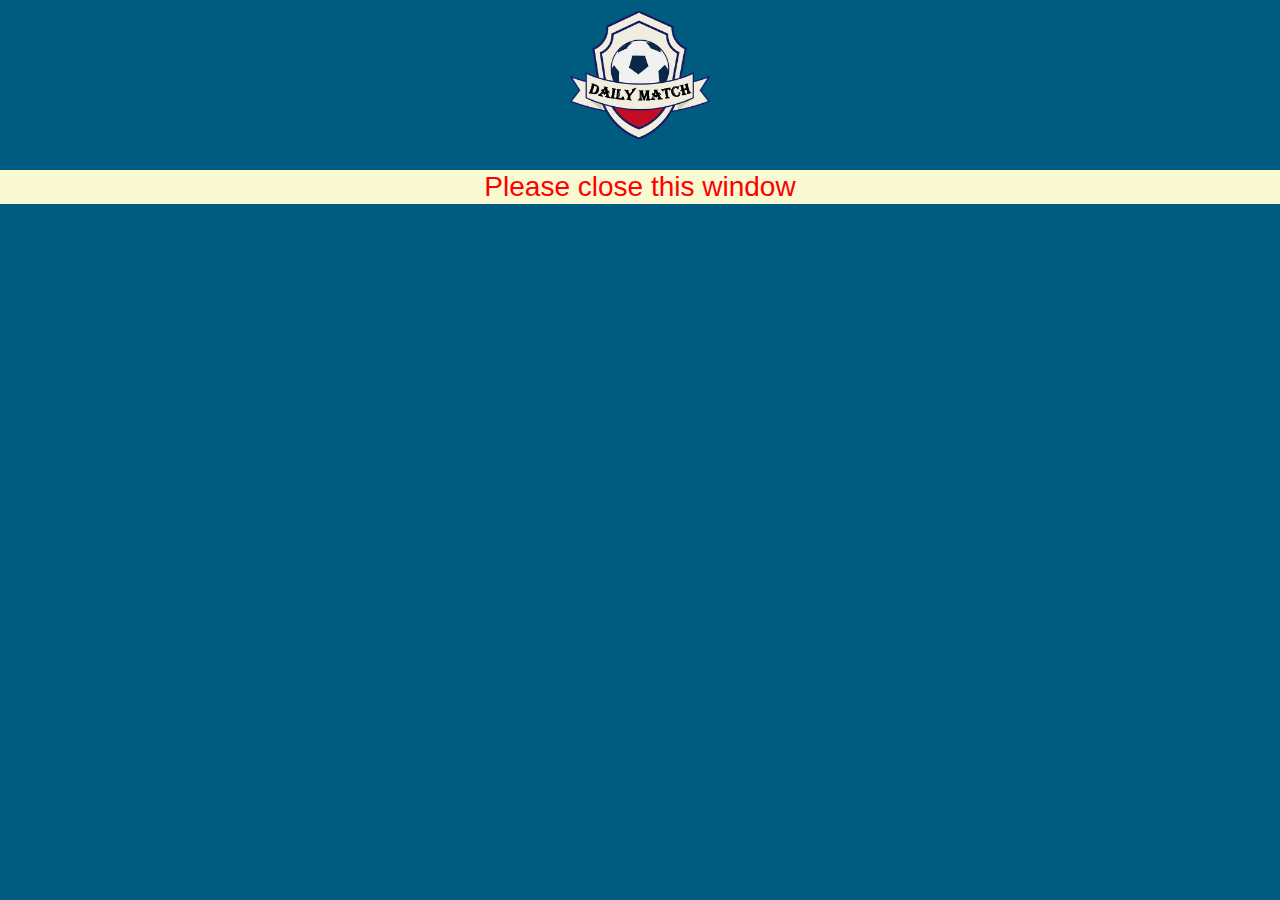
<file: close.html>
<!DOCTYPE html>
<html>
    <head>
        <title>Daily Match</title>
        <link rel="shortcut icon" href="logo.svg">
        <meta http-equiv="Content-Type" content="text/html;charset=UTF-8">
        <meta name="viewport" content="width=device-width, initial-scale=1.0">
        <link rel="stylesheet" href="https://maxcdn.bootstrapcdn.com/bootstrap/4.0.0/css/bootstrap.min.css">
        <link rel="stylesheet" href="https://use.fontawesome.com/releases/v5.7.2/css/all.css">
        <script src="https://cdnjs.cloudflare.com/ajax/libs/jquery/3.2.1/jquery.min.js"></script>
        <script src="https://stackpath.bootstrapcdn.com/bootstrap/4.0.0/js/bootstrap.bundle.min.js"></script>
        <script src="script.js"></script>
        <link rel="stylesheet" href="style.css">
    </head>
    <style>
        .xdxx {
            text-align: center;
            color: red;
            margin-top: 20px;
            background-color: lightgoldenrodyellow;
        }
    </style>
    <body>

        <div id="logo-v">
            <img src="logo.png" alt="logo">
        </div>

        <h3 class="xdxx">Please close this window</h3>
        
       
        
    </body>
</html>
</file>
<file: style.css>
@import url('https://fonts.googleapis.com/css2?family=Poppins&display=swap');

* {
    padding: 0;
    margin: 0;
    box-sizing: border-box;
    font-family: 'Poppins', sans-serif
}

body {
    background: #005b80
}

.wrapper {
    max-width: 600px;
    margin: 40px auto 50px;
    padding: 30px;
    border-radius: 20px;
    background: #c0e2df;
    position: relative;
    overflow: hidden;
    min-height: 430px;
}

.wrapper .wrap {
    position: absolute;
    left: 50px;
    transition: 0.6s
}

#q2,
#q3 {
    left: 20px
}

.h4 {
    margin: 0
}

label {
    display: block;
    margin-bottom: 15px;
    font-size: 1.2rem;
    cursor: pointer
}

.options {
    position: relative;
    padding-left: 30px
}

.options input {
    opacity: 0
}

.checkmark {
    position: absolute;
    top: 4px;
    left: 3px;
    height: 20px;
    width: 20px;
    background-color: #c0e2df;
    border: 2px solid #444;
    border-radius: 50%
}

.options input:checked~.checkmark:after {
    display: block
}

.options .checkmark:after {
    content: "";
    width: 9px;
    height: 9px;
    display: block;
    background: white;
    position: absolute;
    top: 51%;
    left: 51%;
    border-radius: 50%;
    transform: translate(-50%, -50%) scale(0);
    transition: 300ms ease-in-out 0s
}

.options input[type="radio"]:checked~.checkmark {
    background: #590995;
    border: 2px solid #590995;
    transition: 300ms ease-in-out 0s
}

.options input[type="radio"]:checked~.checkmark:after {
    transform: translate(-50%, -50%) scale(1)
}

.btn.btn-primary {
    background-color: rgb(63, 139, 139);
    border: 1px solid rgb(63, 139, 139)
}

.btn {
    background-color: inherit;
    border: 1px solid rgb(63, 139, 139);
    border-radius: 20px
}

.btn:focus {
    box-shadow: none
}

.btn:hover {
    background-color: teal;
    color: #fff
}

.fa-arrow-right,
.fa-arrow-left {
    transition: 0.2s ease-in all
}

.btn.btn-primary:hover .fa-arrow-right {
    transform: translate(8px)
}

.btn.btn-primary:hover .fa-arrow-left {
    transform: translate(-8px)
}

@media(max-width: 767px) {
    .wrapper {
        margin: 20px auto;
    }

    .wrapper .wrap {
        left: 15px
    }
}

@media(max-width: 600px) {
    .wrapper {
        margin: 20px 10px;
    }

    .wrapper .wrap {
        left: 15px
    }
}

.switch {
    position: relative;
    display: inline-block;
    width: 60px;
    height: 28px;
    background-color: inherit
}

.switch input {
    opacity: 0;
    width: 0;
    height: 0
}

.slider {
    position: absolute;
    cursor: pointer;
    top: 0;
    left: 0;
    right: 0;
    bottom: 0;
    background-color: #ccc;
    -webkit-transition: .4s;
    transition: .4s
}

.slider:before {
    position: absolute;
    content: "";
    height: 20px;
    width: 20px;
    left: 4px;
    bottom: 4px;
    background-color: #590995;
    -webkit-transition: .4s;
    transition: .4s
}

input:checked+.slider {
    background-color: #000
}

input:focus+.slider {
    box-shadow: 0 0 1px #2196F3
}

input:checked+.slider:before {
    transform: translateX(30px);
    background-color: #fff
}

.slider.round {
    border-radius: 34px
}

.slider.round:before {
    border-radius: 50%
}

.dark-theme {
    background-color: #222
}

.wrap
{
    display: none;
}

.visible
{
    display: block;
    transition: 0.2s ease-in all !important
}

.popup-box
{
    width: 100%;
    height: 100%;
    display: none;
    position: absolute;
    top: 0;
    text-align: center;
    background-color: rgba(0, 0, 0, 0.317);
    justify-content: center;
    align-items: center;

}

.popup-content
{
    width: 550px;
    height: 600px;
    margin: 10px;
    border: 1px solid #225757;
    background: #f0f2f5;
    position: relative;
}

iframe{
    overflow:hidden;
    width: 100%;
    height: 100%;
    
}

.cancle
{
    position: absolute;
    right: 0px;
    cursor: pointer;
    background: #ffffff;
    width: 25px;
    height: 25px;
    border-radius: 50%;
    margin: auto;
    justify-content: center;
    align-items: center;
    line-height: 30px;
}

.btn-box
{
    float: right;
    padding-right: 25px;
}

#logo-v
{
    width: 150px;
    text-align: center;
    margin: auto;
}


#logo-v img
{
    width: 100%;
    max-width: 100%;
}
</file>
